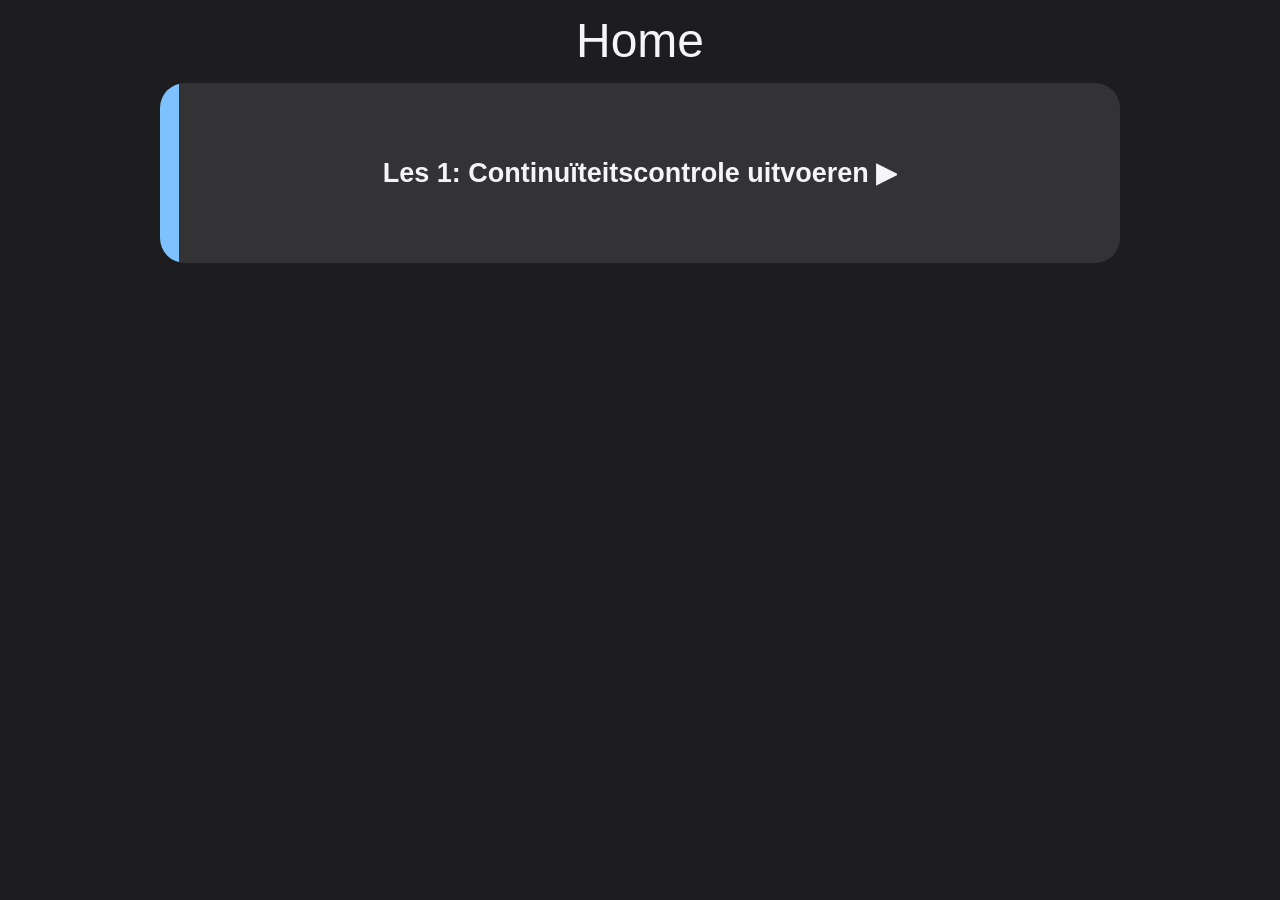
<file: tiny-webpage/bonusmodule.html>
<!DOCTYPE html>
<html lang="nl">
  <head>
    <meta charset="UTF-8" />
    <meta name="viewport" content="width=device-width, initial-scale=1.0" />
    <title>Whoop Cursus</title>
    <link rel="stylesheet" href="stijlblad.css" />
    <link
      rel="stylesheet"
      media="only screen and (max-width:797px)"
      href="mobielStijl.css"
    />
  </head>
  
    <header class="temp">
      <nav>
        <ul class="navigatie-balk">
          <li><a href="index.html">Home</a></li>
 
        </ul>
      </nav>
    </header>

    <div class="updates-flex-container">
      <div class="updates-max-vergroting">

        <div class="updates-balk testupdate">
          <h1 class="content-header">Les 1: Continuïteitscontrole uitvoeren ▶</h1>
          <div class="new-content">


            <h1 class="content-header-inner">Les 1: Continuïteitscontrole uitvoeren ◀</h1>

             <div class="les-tekst-container">
            <div class="les-tekst-style">
          
              <div style=" display: flex; justify-content: center; flex-direction: column;">
                 <p style="text-align: center; padding-bottom: 16px;">Benodigdheden:</p>
              <ol class="module-intro" ">
                <li>
                Multimeter
              </li>
              <li>
                Geleidend materiaal
              </li>

              </ol>
              </div>
             
            
          
          </div>
            </div>



            <div class="dialog-center" style="width: 100%; display: flex;">
            <iframe
              style="height: 50vh; width: 60%; align-self: center; margin-bottom: 32px; margin-top: 32px;"
              src="https://www.youtube.com/embed/u4irUqAi2bk?si=gf8BHGwPKb0IbWtw"
              title="YouTube video player"
              frameborder="0"
              referrerpolicy="strict-origin-when-cross-origin"
              allowfullscreen
            ></iframe>
          </div>

        


          <div class="les-tekst-container">
            <div class="les-tekst-style">




          </p>
           <div class="go-home-button">
           <a class="link-background">Sluiten</a>
           </div>
          </div>
          </div>

     

          </div>
      </div>


      <!-- <div class="updates-balk testtest" >
          <h1>Hier komt een artikel 2</h1>
           <div class="new-content">
            <pre>Hallo dit is andere content</pre>
          </div>
      </div> -->
      

      </div>
      </div>
      

     
    

    <!-- Einde document -->
      

    <script src="script.js"></script>
  </body>
</html>
</file>
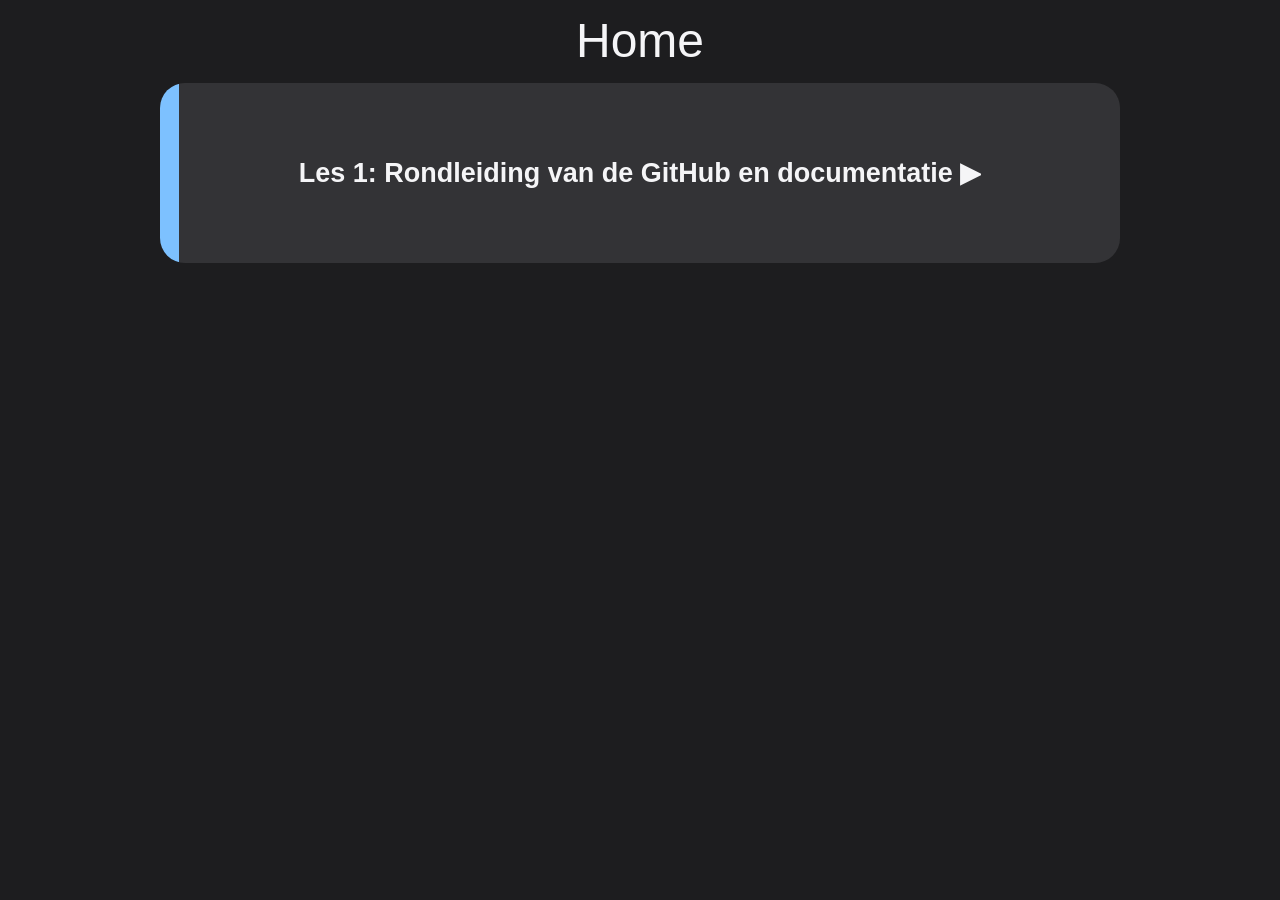
<file: tiny-webpage/module1.html>
<!DOCTYPE html>
<html lang="nl">
  <head>
    <meta charset="UTF-8" />
    <meta name="viewport" content="width=device-width, initial-scale=1.0" />
    <title>Whoop Cursus</title>
    <link rel="stylesheet" href="stijlblad.css" />
    <link
      rel="stylesheet"
      media="only screen and (max-width:797px)"
      href="mobielStijl.css"
    />
  </head>
  
    <header class="temp">
      <nav>
        <ul class="navigatie-balk">
          <li><a href="index.html">Home</a></li>
 
        </ul>
      </nav>
    </header>

    <div class="updates-flex-container">
      <div class="updates-max-vergroting">
        <div class="updates-balk testupdate">
          <h1 class="content-header">Les 1: Rondleiding van de GitHub en documentatie ▶</h1>
          <div class="new-content">


            <h1 class="content-header-inner">Les 1: Rondleiding van de GitHub en documentatie ◀</h1>

            <div class="les-tekst-container">
            <div class="les-tekst-style">

            <p>Een korte introductie waar je alle bestanden kan vinden voor het mini-drone project</p>

            </div>
            </div>

            <div class="dialog-center" style="width: 100%; display: flex;">
           Placeholder Video
          </div>


          <div class="les-tekst-container">
            <div class="les-tekst-style">
          
           <div class="go-home-button">
           <a class="link-background">Sluiten</a>
           </div>
          </div>
          </div>



          </div>
      </div>

      <!-- <div class="updates-balk testtest" >
          <h1>Hier komt een artikel 2</h1>
           <div class="new-content">
            <pre>Hallo dit is andere content</pre>
          </div>
      </div> -->
      

      </div>
      </div>
      

     
    

    <!-- Einde document -->
    <script src="script.js"></script>
  </body>
</html>
</file>
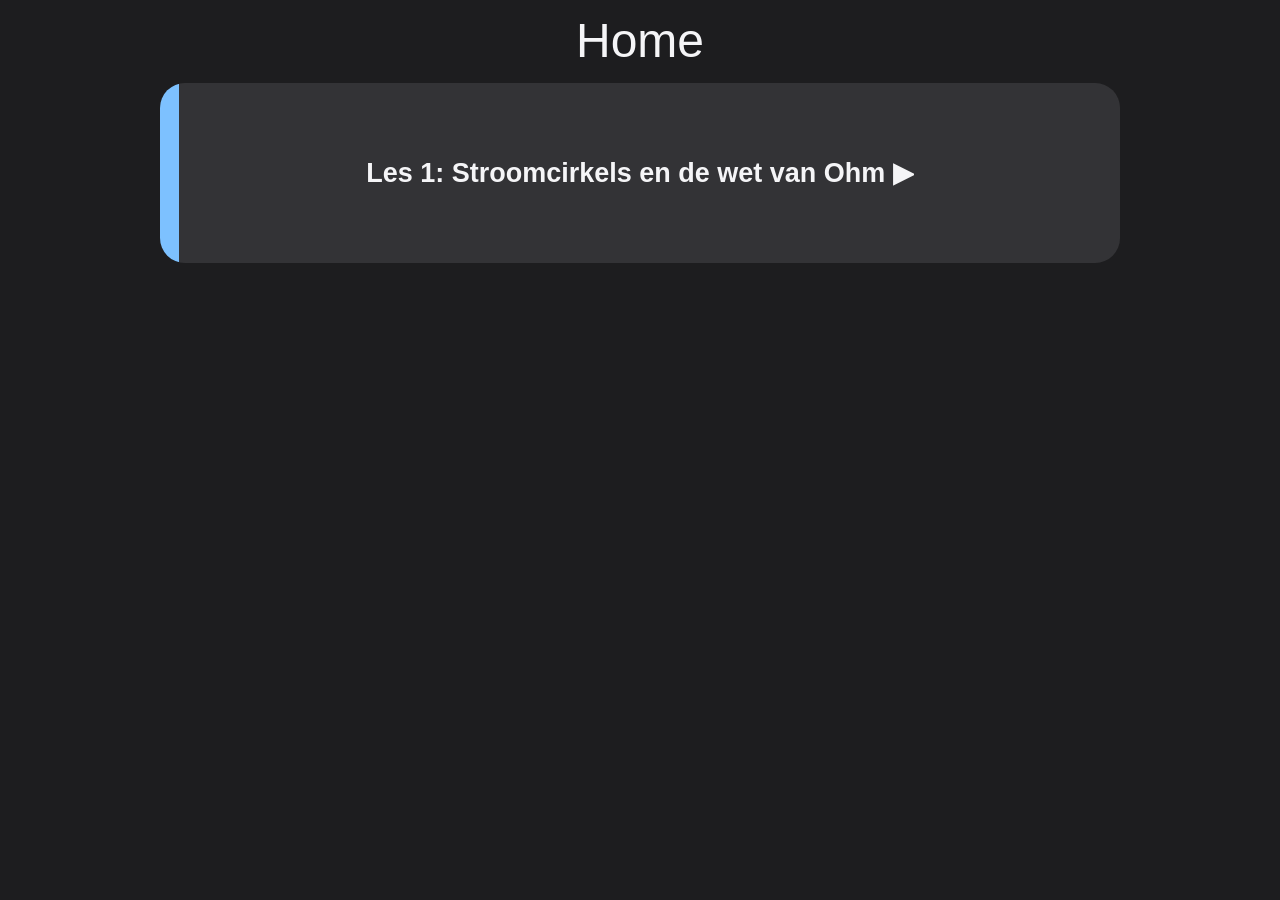
<file: tiny-webpage/voorkennismodule.html>
<!DOCTYPE html>
<html lang="nl">
  <head>
    <meta charset="UTF-8" />
    <meta name="viewport" content="width=device-width, initial-scale=1.0" />
    <title>Whoop Cursus</title>
    <link rel="stylesheet" href="stijlblad.css" />
    <link
      rel="stylesheet"
      media="only screen and (max-width:797px)"
      href="mobielStijl.css"
    />
  </head>
  
    <header class="temp">
      <nav>
        <ul class="navigatie-balk">
          <li><a href="index.html">Home</a></li>
 
        </ul>
      </nav>
    </header>

    <div class="updates-flex-container">
      <div class="updates-max-vergroting">
        <div class="updates-balk testupdate">
          <h1 class="content-header">Les 1: Stroomcirkels en de wet van Ohm ▶</h1>
          <div class="new-content">


            <h1 class="content-header-inner">Les 1: Stroomcirkels en de wet van Ohm ◀</h1>

            <div class="les-tekst-container">
            <div class="les-tekst-style">

            <!-- <p>Hallo dit is wat content</p> -->

            </div>
            </div>

           <div class="dialog-center" style="width: 100%; display: flex;">
           Placeholder Video
          </div>



          <div class="les-tekst-container">
            <div class="les-tekst-style">




          </p>
           <div class="go-home-button">
           <a class="link-background">Sluiten</a>
           </div>
          </div>
          </div>



          </div>
      </div>

      <!-- <div class="updates-balk testtest" >
          <h1>Hier komt een artikel 2</h1>
           <div class="new-content">
            <pre>Hallo dit is andere content</pre>
          </div>
      </div> -->
      

      </div>
      </div>
      

     
    

    <!-- Einde document -->
    <script src="script.js"></script>
  </body>
</html>
</file>
<file: tiny-webpage/stijlblad.css>
* {
  padding: 0;
  margin: 0;
  box-sizing: border-box;
}

body {
  background-color: #1d1d1f;
  color: #f5f5f7;
  font-family: "Segoe UI", Tahoma, Geneva, Verdana, sans-serif;
}

/* Header */

.navigatie-balk {
  list-style-type: none;
  display: flex;
  justify-content: center;
}

.nu-hier,
nav a:link:hover {
  border-bottom: solid 3px #7dc1ff;
}

nav a {
  text-decoration: none;
  color: #f5f5f7;
  margin: 1rem;
  border: none #7dc1ff;
  transition: color 0.25s; /* only animate color on hover */
}

nav ul {
  margin-bottom: 15px;
}

/* li is een globale selector, dit wordt ook toegepast op de social media link lijst */
li a {
  list-style-type: none;
  font-size: 3rem;
}

/* Einde header */

/* Hiermee wordt één flexbox gemaakt rondom content delen van meerdere pagina's */
.timeline {
  cursor: pointer;
  overflow: hidden;
  margin-right: auto;
  height: auto;
  width: auto;
}

.social-media-links {
  margin-left: auto;
}

.timeline-text-1 {
  padding-top: 1rem;
  font-size: 2rem;
}

.timeline-inner-padding {
  padding-left: 2rem;
  padding-right: 2rem;
}

.timeline-text-2 {
  border-top: 1px solid;
  padding-top: 1rem;
  margin-top: 1rem;
  border-color: #424245;
  font-size: 2rem;
}

.timeline-button-group {
  border: 1px solid #424245;
  width: 300px;
  height: 100px;
  position: relative;
  background-image: #333336;
  z-index: 1;
  transition: opacity 0.5s linear;
  background: #333336;
  color: #f5f5f7;
}

.timeline-button-group::before {
  content: "";
  position: absolute;
  inset: 0;
  background-image: linear-gradient(270deg, #333336 93.64%, #7dc1ff 100%);
  z-index: -1;
  opacity: 0;
  transition: opacity 0.5s ease;
}

.timeline-button-group:hover::before {
  opacity: 1;
}

/* .timeline-button-group:hover {
  background: linear-gradient(to left, #333336 80%, #7dc1ff 100%);
} */

.social-media-borders {
  display: grid;
  width: 300px;
  height: 100px;
  background-color: #333336;
  align-content: center;
}

.social-media-href {
  font-size: 2rem;
  text-decoration: none;
  transition: color 0.3s ease;
  color: #f5f5f7;
}

.social-media-href:hover {
  color: #7dc1ff;
}

.intro-omvang {
  align-items: center;
}

.intro-container {
  display: flex;
}

.contact-container,
.omschrijvende-tekst-foto,
.social-media-navigatie,
.item-container,
.herhalende-border,
.updates-flex-container {
  display: flex;
  justify-content: center;
}

/* Omvang van de gehele intro (de grote box om alle intro-inhoud) */

.intro-omvang,
.contact-omvang {
  background-color: #333336;
  width: 60vw;
  border-radius: 1vw;
  padding-bottom: 5%;
  transition: 0.5s;
  height: 80vh;
  /* border-top-left-radius: 8vw zodat het niet achter de image uitsteekt */
  box-shadow: 0px 4px 50px rgba(0, 0, 0, 0.4);
}

/* Einde uitlijning van alle intro-inhoud */

/* Start Sectie 1: */

/* Dit wordt gebruikt om in 'intro-omvang' de eerste flexbox item te maken */

.foto-en-omschrijving {
  display: flex;
}

.foto-stijl {
  border-radius: 10vw;
  box-shadow: 1vw 1vw 5vw #a7dfe7;
  width: 15vw;
  height: 15vw;
}

.omschrijvende-tekst-foto {
  flex-direction: column;
  align-items: center;
  margin-left: 2.75vw;
  font-size: 2.5vh;
}

/* Dit gaat over de tekst die rechts naast de afbeelding staat [in desktop mode] */

/* Einde Sectie 1 */

/* Start Sectie 2 */

/* Dit wordt gebruikt om in 'intro-omvang' een tweede flexbox item te maken */

.welkom {
  display: flex;
  flex-direction: column;
  font-size: 2.4vh;
  margin: 0 7vw;
  margin-top: 1vh;
}
.welkom h2 {
  font-size: 3vh;
  margin-bottom: 1em;
  text-align: center;
}

.welkom p:not(:last-child) {
  margin-bottom: 1em;
}

/* Einde sectie 2  */

/* Start sectie 3 */
.social-media-navigatie {
  flex-direction: column;
  list-style-type: none;
}

.LISTR {
  border-top: 2px solid #424242;
  margin-left: 20px;
  margin-right: 20px;
  background-clip: content-box;
}

/* .social-media-navigatie a {
  margin: 1vw;
} */

/* Start Projecten Tiles */

/* .grid-container {
  align-content: center;
  justify-content: center;
  display: grid;
} */
/* Maakt container */

.grid-container {
  display: grid;
  gap: 1rem;

  grid-template-columns: repeat(auto-fit, minmax(200px, 1fr));

  width: 70%;
  max-width: 80%;
  margin: 0 auto; /* centers it */
}

@media (max-width: 900px) {
  .grid-container {
    grid-template-columns: repeat(2, 1fr);
  }
}

@media (max-width: 600px) {
  .grid-container {
    grid-template-columns: 1fr;
  }
}

/* Grid systeem afhankelijk van schermbreedte */

.item-container {
  width: 100%;
  aspect-ratio: 1 / 1;
  display: flex;
  align-items: center;
  justify-content: center;
}

/* Ghost container, maakt een maximale waarde aan voor het item om naar te groeien (in de button) */

.uit-Vergroten {
  width: 90%;
  height: 90%;
  object-fit: cover;
  border: solid 5px #7dc1ff;
  border-radius: 5px;
  transition: 0.3s;
}

.uit-Vergroten:hover {
  transform: scale(1.05);
  border-color: #a7dfe7;
}
/* Later in JavaScript een hover event toevoegen, zodat het effect niet plaatsvindt als je de pagina laad. */

/* Sectie over modal */
/* Ja ik weet dat die over alle buttons zal vallen, alleen maakt het niet zo veel voor mij uit omdat ik ze minimaal gebruik in de dialog */
button {
  background-color: transparent;
  border: none;
  margin: 0;
  padding: 0;
  text-align: inherit;
  font: inherit;
  border-radius: 0;
  appearance: none;
}
/* Verstopt alle stijlen van de button en triggerd modal [In JavaScript] */

dialog {
  background: #333336;
  width: 90%;
  height: 80%;
  margin: auto;
  color: #f5f5f7;
  /* border-color: #333336; */
  border: none;
  border-left: 10px solid #7dc1ff; /* visible left border */

  transition: 2s;
}

dialog::backdrop {
  background: rgba(0, 0, 0, 0);
  /* Verander user-agent backdrop */
}

dialog header {
  font-size: 2vh;
  text-shadow: 1px 1px 2px black;
}

.module-flex {
  display: flex;
  margin-left: 2%;
  margin-right: 2%;
}

.module-intro li {
  counter-increment: item;
  padding-left: 2em;
  position: relative;
}

.module-intro li::before {
  content: counter(item) ".";
  position: absolute;
  left: 0;
}

.sum-background {
  background-color: #424245;
  font-size: 2.4vh;
}

.module-intro {
  list-style: none;
  padding: 0;

  line-height: 1.25em;

  margin: auto;

  text-shadow: 1px 1px 2px black;
}

dialog h2 {
  font-size: 3.5vh;
  /* border-top: solid 2px black; */
  text-shadow: 1px 1px 2px black;
}

.herhalende-border {
  padding-top: 1rem;
  padding-bottom: 1rem;
  /* border-bottom: solid 2px black; */
}

.kruisje {
  position: absolute;
  top: 0;
  right: 1rem;
  font-size: 4vh;
  color: #f5f5f7;
  cursor: pointer;
  border: none;
  background: none;
}

.foto-dialog-fit {
  width: 60%;
  height: 60%;
  object-fit: cover;
  border-bottom: solid 5px black;
}

.foto-dialog-fit:first-child {
  border-top: solid 5px black;
}

.foto-dialog-midden {
  display: flex;
  position: relative;
  flex-direction: column;
  align-items: center;
  height: 100vh;
}

.foto-dialog-vorige {
  position: absolute;
  left: 20%;
  top: 50%;
  font-size: 5vh;
  background-color: #a7dfe7;
  color: #f8f2da;
}

.header-hidden {
  visibility: hidden; /* Hides visually */
  /* Padding, margin, height stay as-is */
}

.foto-dialog-volgende {
  position: absolute;
  top: 50%;
  font-size: 5vh;
  right: 20%;
  background-color: #a7dfe7;
  color: #f8f2da;
}
.updates-max-vergroting {
  position: relative;
}

.video-alt {
  font-size: 3rem; /* bigger text */
  color: white;
  text-align: center;
  margin-top: 1rem; /* spacing below iframe */
  display: block; /* behaves like normal content */
}

/* Pseudo-element for alt text */

.updates-balk {
  margin-bottom: 8vh;
  width: 75%;
  height: 20vh;
  overflow: hidden;
  transition:
    height 0.4s ease,
    width 0.4s ease,
    margin 0.4s ease,
    opacity 0.3s ease;
}

/* Active card */
.updates-balk.active {
  width: 90%;
  height: 80vh;
}

/* Collapsing animation */
.updates-balk.collapsing {
  height: 0;
  margin-top: 0;
  opacity: 0;
}

/* Einde projecten */

/* Start updates */

.updates-max-vergroting {
  display: flex;
  flex-direction: column;
  align-items: center;
  width: 100%;
  height: 100%;
}

.updates-max-vergroting a {
  text-decoration: none;
  color: #f8f2da;
  overflow: hidden;
}

.updates-balk {
  width: 75%;

  background: linear-gradient(to left, #333336 98%, #7dc1ff 9%);
  border-radius: 25px;
  height: 20vh;
  transition: 0.5s;
}

.updates-balk:hover {
  width: 90%;
}

.updates-balk h1 {
  font-size: 3vh;
  text-align: center;
  overflow: hidden;
}
/* JS event class */
.vergroot-balk {
  width: 90%;
  height: 80vh;
}

/* Einde updates */

/* Start contact */

footer h2 {
  margin-top: 5vw;
  text-align: center;
}

/* Let op, kan misschien voor problemen zorgen later */

.contact-omvang {
  border-radius: 1vw;
  display: flex;
  flex-direction: column;
  align-items: center;
}

.mail-container {
  display: flex;
  align-items: center;
}

.kopieer-mail {
  transition: 0.25s;
  color: #a7dfe7;
  cursor: pointer;
}

.contact-omvang h1 {
  font-size: 5vh;
}

.contact-omvang p {
  font-size: 3vh;
}

.mail-container svg {
  padding-left: 10%;
}

/* Einde contacten */

/* Nieuwe code */

.intro-model {
  display: flex;
  flex-direction: column;
  align-items: center;
}

.model-fix {
  transition: 0.5s;
  object-fit: contain;
  height: 50vh;
  width: 80%;
}
model-viewer {
  width: 100%;
  height: 100%;
}

.temp {
  margin: 1vw;
}

.testhide {
  display: grid;
}
/* Testhide is gelinked aan de projecten modals  */

/* .verstop-footer-mobiel ook uitgezet i.v.m. svg's */

a svg path {
  fill: #f5f5f7;
  transition: fill 0.3s ease;
}

a:hover svg path {
  fill: #7dc1ff;
}

.go-home-button {
  justify-content: center;
  gap: 5%;
  display: flex;
  flex-direction: row; /* 👈 override column */
  width: auto;
  height: auto;
  line-height: 25px; /* Vertically centers text */
  text-align: center; /* Horizontally centers text */
  /* border: 2px solid black; */
  /* Black border */
  padding-left: 3%;
  padding-right: 3%;
  text-decoration: none; /* Remove underline */
  color: black; /* Text color */ /* Optional: adjust text size */
  /* border-radius: 0px 0px 5px 5px; Optional: rounded corners */

  margin-bottom: 0;
  font-size: 2vh;
  margin-bottom: 1rem;
}

.link-background {
  cursor: pointer;
  color: #f5f5f7;
  background-color: #0071e3;
  /* border-radius: 25% 25% 25% 25%;
  width: 30%; */
  /* height: 100%; */
  text-decoration: none;
  width: 30vh;
  margin-top: 20px;
}

a.link-background {
  background-color: #0071e3;
  /* color: #f5f5f7; */

  display: inline-block;
  padding: 10px 20px; /* controls oval size */

  border-radius: 9999px;
  text-decoration: none;
}

.link-background:visited {
  color: #f5f5f7; /* same as normal */
  text-decoration: none;
}

.dialog-center {
  display: flex;
  /* position: relative; */
  flex-direction: column;
  align-items: center;
}

.ending-border {
  /* border-bottom: solid 2px black;
  border-right: solid 2px black;
  border-left: solid 2px black; */
  display: flex;
  justify-content: center;
  /* padding: 1rem 1% 1rem 1%; */
  margin: 0 20%;
}

.button-borderrr {
  border-right: solid 2px black;
  border-left: solid 2px black;
  padding: 1rem 1% 1rem 1%;
  margin: 0 20%;
}

.updates-balk {
  display: flex;
  align-items: center;
  justify-content: center;
}
.new-content {
  display: none;
  background-color: (to left, #333336 98%, #7dc1ff 9%);
}

.updates-balk.active .new-content {
  display: block;
  background-color: linear-gradient(to left, #333336 98%, #7dc1ff 9%);
  /* width: 100%;
  height: 100%; */
}

.content-header-inner {
  margin-bottom: 32px;
}

.updates-balk.active .content-header {
  display: none;
}

.updates-balk.active {
  display: inline;
  overflow-y: auto;
}

.hidden {
  display: none;
}

.les-tekst-container {
  display: flex;
  width: 100%;
  justify-content: center;
}

.les-tekst-style {
  width: 60%;
  margin-bottom: 2rem;
  font-size: 2.5rem;
}
</file>
<file: tiny-webpage/mobielStijl.css>
/* Ik ben me er van bewust dat 'mobieleStijl.css' ook wordt getriggerd zodra de window breedte minder dan 797px is bij desktops,
 dit is bewust zo gedaan omdat het ook voor desktops er beter uit zal zien. */

@media screen and (max-device-width: 797px) and (orientation: portrait) {
  /* .verstop-footer-mobiel {
    display: none;
  } */
}

/* Header */
li {
  font-size: 1.5rem;
}

/* Aanpassingen voor de home pagina */

.intro-omvang,
.contact-omvang {
  border-radius: 1vw 1vw 1vw 1vw;
  width: 85vw;
}

.foto-en-omschrijving {
  display: flex;
  flex-direction: column;
  align-items: center;
}

.omschrijvende-tekst-foto {
  font-size: 2.4vh;
  margin: 0;
  margin-bottom: 2.5%;
}

.foto-stijl {
  width: 15vh;
  height: 15vh;
  border-radius: 5px;
  margin-top: 5%;
  margin-bottom: 2.5%;
}

.welkom {
  font-size: 2.4vh;
}

.welkom h2 {
  font-size: 2.5vh;
}

/* Aanpassingen voor projecten pagina in 'mobiele mode' */

.foto-dialog-vorige {
  position: absolute;
  top: 50%;
  font-size: 5vh;
  left: 0;
}

.foto-dialog-volgende {
  position: absolute;
  top: 50%;
  font-size: 5vh;
  right: 0;
}

.foto-dialog-fit {
  height: 100%;
  width: 100%;
}

dialog pre {
  margin: 0;
  border-left: none;
  border-right: none;
  font-size: 2vh;
}

dialog h1 {
  font-size: 2.4vh;
  margin-top: 1.5rem;
}

dialog h2 {
  font-size: 2.4vh;
}

/* Updates pagina aanpassingen komen hier uiteindelijk */

/* Aanpassingen voor contact pagina */

.mail-container p {
  font-size: 1.75vh;
}

.contact-omvang h1 {
  font-size: 4vh;
}

.social-media-contact svg,
.mail-container svg {
  width: 4vh;
  height: 4vh;
  padding-left: 10%;
}

/* Nieuw */

.temp {
  margin: 1vw;
}
</file>
